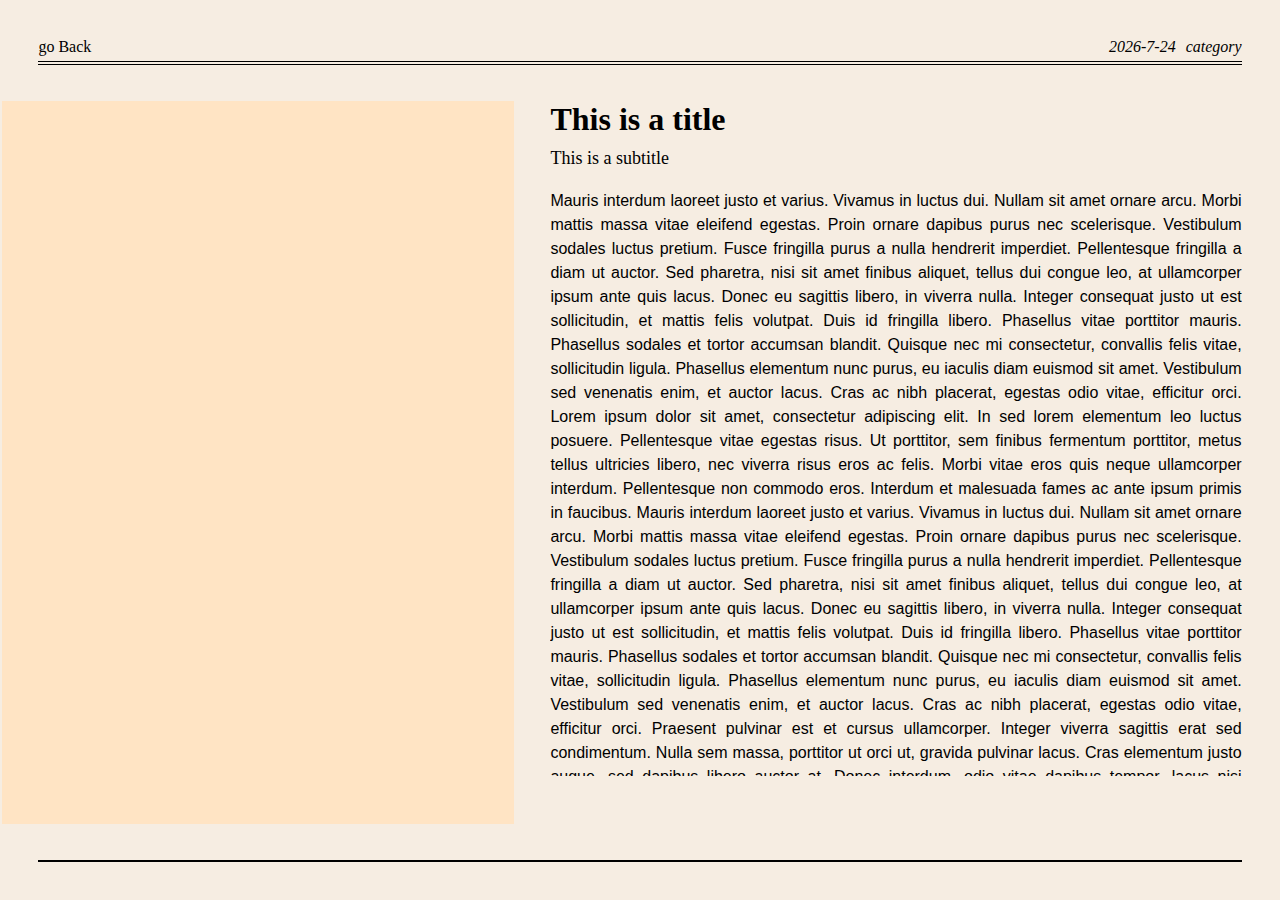
<file: pages/bookpage/index.html>
<!DOCTYPE html>
<html lang="en">
<head>
    <meta charset="UTF-8">
    <meta http-equiv="X-UA-Compatible" content="IE=edge">
    <meta name="viewport" content="width=device-width, initial-scale=1.0">
    <title>Book Page</title>
    <link rel="stylesheet" href="./style.css">
</head>
<body>
    <div id="container"></div>
    <script src="./script.js"></script>
</body>
</html>
</file>
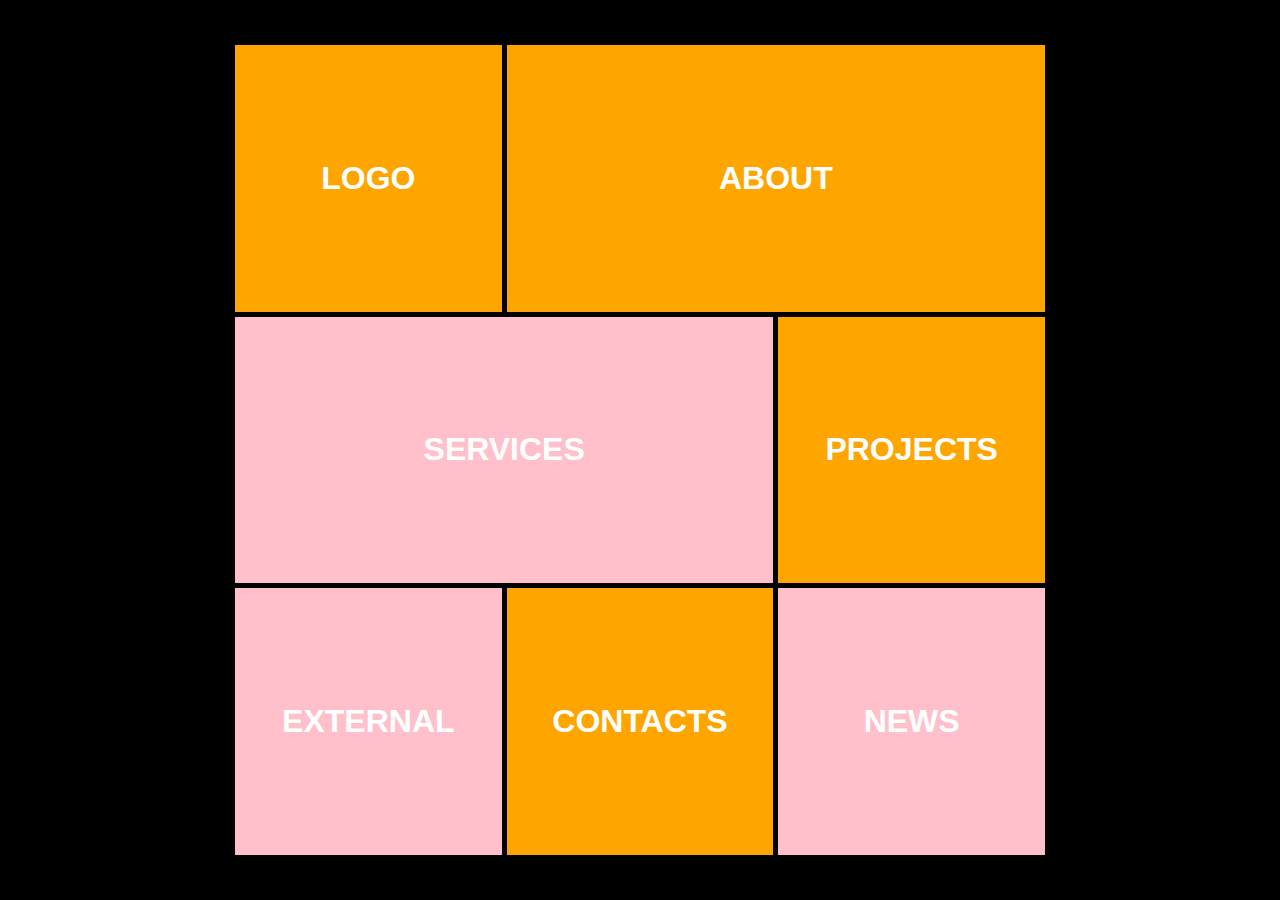
<file: pages/gridhome/index.html>
<!DOCTYPE html>
<html lang="en">
<head>
    <meta charset="UTF-8">
    <meta http-equiv="X-UA-Compatible" content="IE=edge">
    <meta name="viewport" content="width=device-width, initial-scale=1.0">
    <title>Grid Homepage</title>
    <link rel="stylesheet" href="./style.css">
</head>
<body>
    <script src="./script.js"></script>
</body>
</html>
</file>
<file: pages/bookpage/style.css>
* {
  margin: 0;
  padding: 0;
}

#container {
  height: 100vh;
  width: 100vw;
  display: flex;
  flex-flow: column;
  overflow-y: hidden;
  background-color: rgb(246, 237, 226);
}

#page  {
  margin: 3%;
  flex: 1 1 auto; /**stretch inside flexbox (container) to fill space**/
  border-bottom: 2px solid black;
  display: flex;
  flex-direction: column;
}

#meta {
  flex: 0 1 auto; /**keep natural height**/
  display: flex;
  justify-content: space-between;
  border-bottom: 4px double black;
}

#meta--info {
  display: flex;
  gap: 10px;
  font-style: italic;
}

.meta--txt {
  margin-bottom: 5px;
}

#content {
  flex: 1 1 auto; /**stretch inside parent flexbox (page) to fill space**/
  display: flex;
}

#content--image-box {
  min-width: 40vw;
  margin: 3%;
  margin-left: -3%;
  background-color: bisque;
  background-image: url('https://images.unsplash.com/photo-1455659817273-f96807779a8a?ixlib=rb-1.2.1&ixid=MnwxMjA3fDB8MHxwaG90by1wYWdlfHx8fGVufDB8fHx8&auto=format&fit=crop&w=1170&q=80');
  background-size: cover;
}

#content--post {
  margin-top: 3%;
  margin-bottom: 3%;
  max-height: 75vh; /**scroll needs set height**/
  overflow-y: scroll;
  -ms-overflow-style: none;  /* IE and Edge */
  scrollbar-width: none;  /* Firefox */
}

#content--post::-webkit-scrollbar {
  display: none;
}

#content--post--title {
  font-family: Georgia, 'Times New Roman', Times, serif;
}

#content--post--subtitle {
  margin-top: 10px;
  margin-bottom: 20px;
  font-size: 18px;
}

#content--post--article {
  font-family: sans-serif;
  line-height: 150%;
  text-align: justify;
  text-justify: inter-word;
  margin-bottom: 30px;
}
</file>
<file: pages/gridhome/style.css>
* {
  margin: 0;
  padding: 0;
}

html, body {
  height: 100%;
  width: 100%;
}

body {
  background-color: black;
  overflow: hidden;
  display: flex;
  justify-content: center;
  align-items: center;
}

#main {
  height: 90vh;
  width: 90vh;
  display: grid;
  gap: 5px;
  grid-template-columns: 1fr 1fr 1fr;
  grid-template-rows: 1fr 1fr 1fr;
}

.box-home {
  display: flex;
  justify-content: center;
  align-items: center;
}

.background-a {
  background-color: orange;
  background-image: url('https://images.unsplash.com/photo-1536244636800-a3f74db0f3cf?ixlib=rb-1.2.1&ixid=MnwxMjA3fDB8MHxwaG90by1wYWdlfHx8fGVufDB8fHx8&auto=format&fit=crop&w=1092&q=80');
  background-attachment: fixed;
  background-size: cover;
}

.background-b {
  background-color: pink;
  background-image: url('https://images.unsplash.com/photo-1502134249126-9f3755a50d78?ixlib=rb-1.2.1&ixid=MnwxMjA3fDB8MHxwaG90by1wYWdlfHx8fGVufDB8fHx8&auto=format&fit=crop&w=1170&q=80');
  background-attachment: fixed;
  background-size: cover;
}

#about, #services {
  grid-column-end: span 2;
}

.title-home {
  color: white;
  font-family: sans-serif;
  font-weight: bold;
  font-size: 2em;
  text-transform: uppercase;
}

.box-home:hover {
  filter: brightness(120%);
}
</file>
